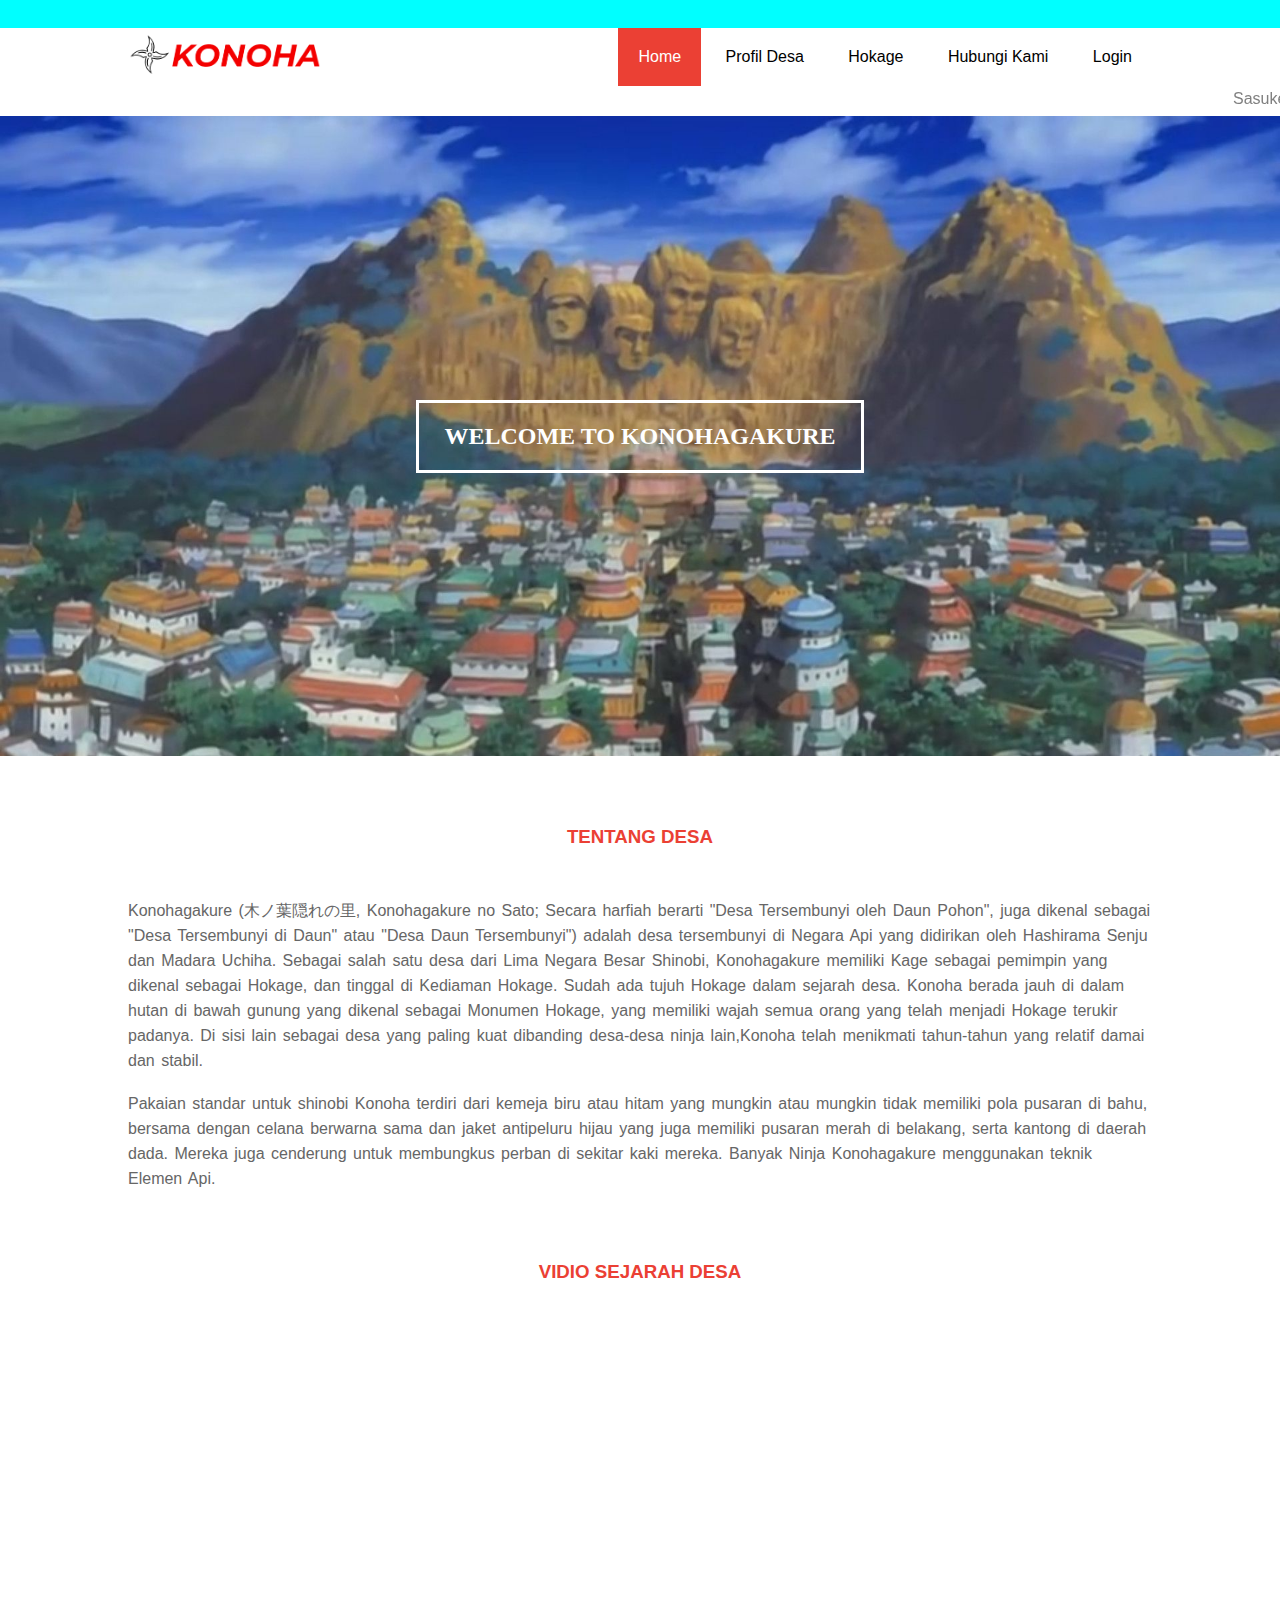
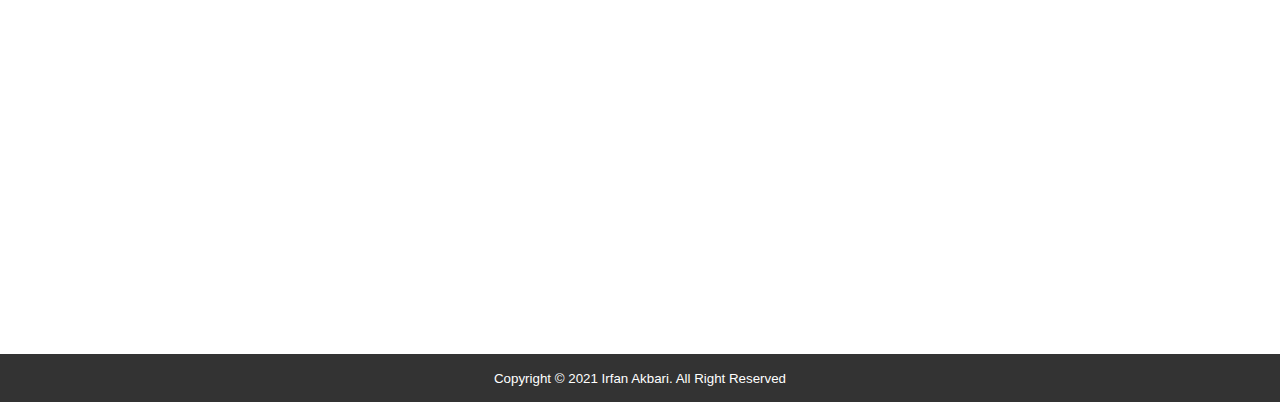
<file: index.html>
<!DOCTYPE html>
<html lang="en">
<head>
    <meta charset="UTF-8">
    <meta name="viewport" content="width=device-width, initial-scale=1.0">
    <title>Konohagakure no Sato</title>
    <link rel="icon" href="logo.ico">
    <link rel="stylesheet" href="css/style.css">
    <link rel="stylesheet" href="https://cdnjs.cloudflare.com/ajax/libs/font-awesome/5.15.1/css/all.min.css"
        integrity="sha512-+4zCK9k+qNFUR5X+cKL9EIR+ZOhtIloNl9GIKS57V1MyNsYpYcUrUeQc9vNfzsWfV28IaLL3i96P9sdNyeRssA=="
        crossorigin="anonymous" />
    <link rel="preconnect" href="https://fonts.gstatic.com">
    <link href="https://fonts.googleapis.com/css2?family=Xanh+Mono&display=swap" rel="stylesheet">
</head>

<body>
    <!-- Header -->
    <div class="medsos">
        <div class="container">
            <ul>
                <li><a href="https://facebook.com" target="_blank"><i class="fab fa-facebook"></i></a></li>
                <li><a href="https://twitter.com" target="_blank"><i class="fab fa-twitter-square"></i></a></li>
                <li><a href="mailto:irfan.akbarihabibi@gmail.com" target="_blank"><i class="fas fa-envelope"></i></a>
                </li>
            </ul>
        </div>
    </div>
    <header>
        <div class="container">
            <h1><a href="index.html"><img style="height: 45px;" src="img/lg.png" alt=""></a></h1>
            <ul>
                <li class="active"><a href="index.html"><i class="fas fa-home"></i> Home</a></li>
                <li><a href="konten/profil.html">Profil Desa</a></li>
                <li><a href="konten/hokage.html">Hokage</a></li>
                <li><a href="konten/contact.html">Hubungi Kami</a></li>
                <li><a href="konten/login.html"><i class="fas fa-user-lock"></i> Login</a></li>
            </ul>
        </div>
    </header>

    <div class="text">
        <marquee direction="left">Sasuke akan segera kembali ke desa setelah lama meninggalkan desa dan
            diperkirakan akan sampai dalam 2 minggu bersama dengan rombongan dari Desa Sunagakure, Konoha akan menjadi
            tuan rumah dalam pertemuan 5 kage yang akan di adakan selama seminggu</marquee>
    </div>

    <section class="banner">
        <h2>Welcome To Konohagakure</h2>
    </section>

    <section class="tentang">
        <div class="container">
            <h3>Tentang Desa</h3>
            <p>Konohagakure (木ノ葉隠れの里, Konohagakure no Sato; Secara harfiah berarti "Desa Tersembunyi oleh Daun Pohon",
                juga dikenal sebagai "Desa Tersembunyi di Daun" atau "Desa Daun Tersembunyi") adalah desa tersembunyi di
                Negara Api yang didirikan oleh Hashirama Senju dan Madara Uchiha. Sebagai salah satu desa dari Lima
                Negara Besar Shinobi, Konohagakure memiliki Kage sebagai pemimpin yang dikenal sebagai Hokage, dan
                tinggal di Kediaman Hokage. Sudah ada tujuh Hokage dalam sejarah desa. Konoha berada jauh di dalam hutan
                di bawah gunung yang dikenal sebagai Monumen Hokage, yang memiliki wajah semua orang yang telah menjadi
                Hokage terukir padanya. Di sisi lain sebagai desa yang paling kuat dibanding desa-desa ninja lain,Konoha
                telah menikmati tahun-tahun yang relatif damai dan stabil. </p>
            <br>
            <p>Pakaian standar untuk shinobi Konoha terdiri dari kemeja biru atau hitam yang mungkin atau mungkin tidak
                memiliki pola pusaran di bahu, bersama dengan celana berwarna sama dan jaket antipeluru hijau yang juga
                memiliki pusaran merah di belakang, serta kantong di daerah dada. Mereka juga cenderung untuk membungkus
                perban di sekitar kaki mereka. Banyak Ninja Konohagakure menggunakan teknik Elemen Api.</p>
        </div>
    </section>

    <div class="container">
        <h3>Vidio Sejarah Desa</h3>
        <iframe class="vidio" src="https://www.youtube.com/embed/kwlpAieeBno" frameborder="0"
            allow="accelerometer; autoplay; clipboard-write; encrypted-media; gyroscope; picture-in-picture"
            allowfullscreen></iframe>
    </div>

    <footer>
        <div class="container">
            <small>Copyright &copy; 2021 Irfan Akbari. All Right Reserved</small>
        </div>
    </footer>
</body>

</html>
</file>
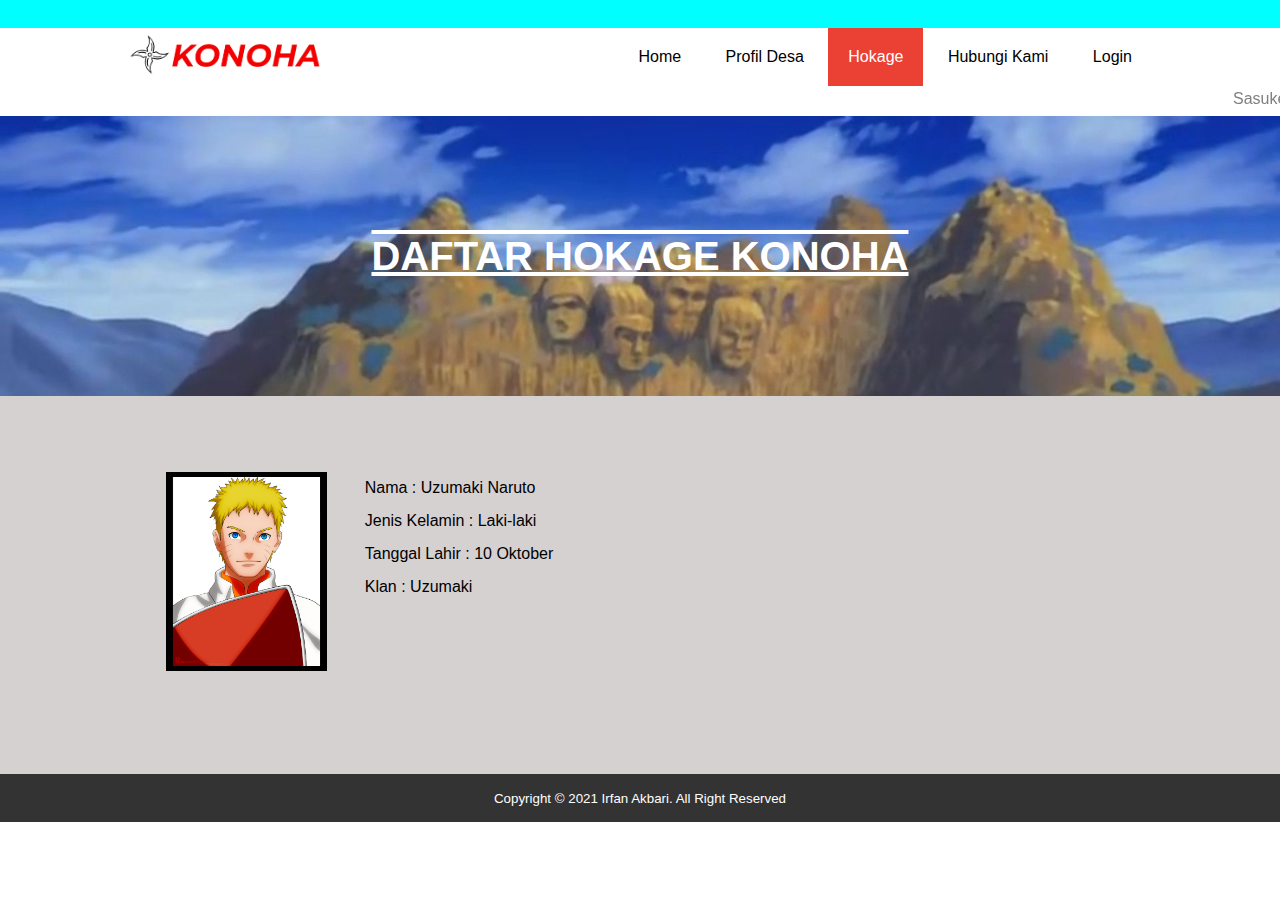
<file: konten/hokage.html>
<!DOCTYPE html>
<html lang="en">

<head>
    <meta charset="UTF-8">
    <meta name="viewport" content="width=device-width, initial-scale=1.0">
    <title>Konohagakure no Sato</title>
    <link rel="icon" href="../logo.ico">
    <link rel="stylesheet" href="../css/style.css">
    <link rel="stylesheet" href="https://cdnjs.cloudflare.com/ajax/libs/font-awesome/5.15.1/css/all.min.css"
        integrity="sha512-+4zCK9k+qNFUR5X+cKL9EIR+ZOhtIloNl9GIKS57V1MyNsYpYcUrUeQc9vNfzsWfV28IaLL3i96P9sdNyeRssA=="
        crossorigin="anonymous" />
</head>

<body>

    <!-- Header -->
    <div class="medsos">
        <div class="container">
            <ul>
                <li><a href="https://facebook.com" target="_blank"><i class="fab fa-facebook"></i></a></li>
                <li><a href="https://twitter.com" target="_blank"><i class="fab fa-twitter-square"></i></a></li>
                <li><a href="mailto:irfan.akbarihabibi@gmail.com" target="_blank"><i class="fas fa-envelope"></i></a>
                </li>
            </ul>
        </div>
    </div>
    <header>
        <div class="container">
            <h1><a href=""><img style="height: 45px;" src="../img/lg.png" alt=""></a></h1>
            <ul>
                <li><a href="../index.html"><i class="fas fa-home"></i> Home</a></li>
                <li><a href="profil.html">Profil Desa</a></li>
                <li class="active"><a href="hokage.html">Hokage</a></li>
                <li><a href="contact.html">Hubungi Kami</a></li>
                <li><a href="login.html"><i class="fas fa-user-lock"></i> Login</a></li>
            </ul>
        </div>
    </header>

    <div class="text">
        <marquee behavior="" direction="left">Sasuke akan segera kembali ke desa setelah lama meninggalkan desa dan
            diperkirakan akan sampai dalam 2 minggu bersama dengan rombongan dari Desa Sunagakure, Konoha akan menjadi
            tuan rumah dalam pertemuan 5 kage yang akan di adakan selama seminggu</marquee>
    </div>

    <section class="banner2">
        <h2>Daftar Hokage Konoha</h2>
    </section>
    <div class="body" style="height: 10cm;">
        <div class="container" style="padding-bottom: 4cm; padding-top: 1cm;">
            <div>
                <img style="width: 4cm; height: 5cm; margin: 1cm 1cm; float: left; border: 5px solid black;"
                    src="../img/7.jpg" alt="">
            </div>
            <div class="biodata">
                <ul>
                    <li>Nama : Uzumaki Naruto</li>
                    <li>Jenis Kelamin : Laki-laki</li>
                    <li>Tanggal Lahir : 10 Oktober</li>
                    <li>Klan : Uzumaki</li>
                </ul>
            </div>
        </div>
    </div>



    <footer>
        <div class="container">
            <small>Copyright &copy; 2021 Irfan Akbari. All Right Reserved</small>
        </div>
    </footer>
</body>

</html>
</file>
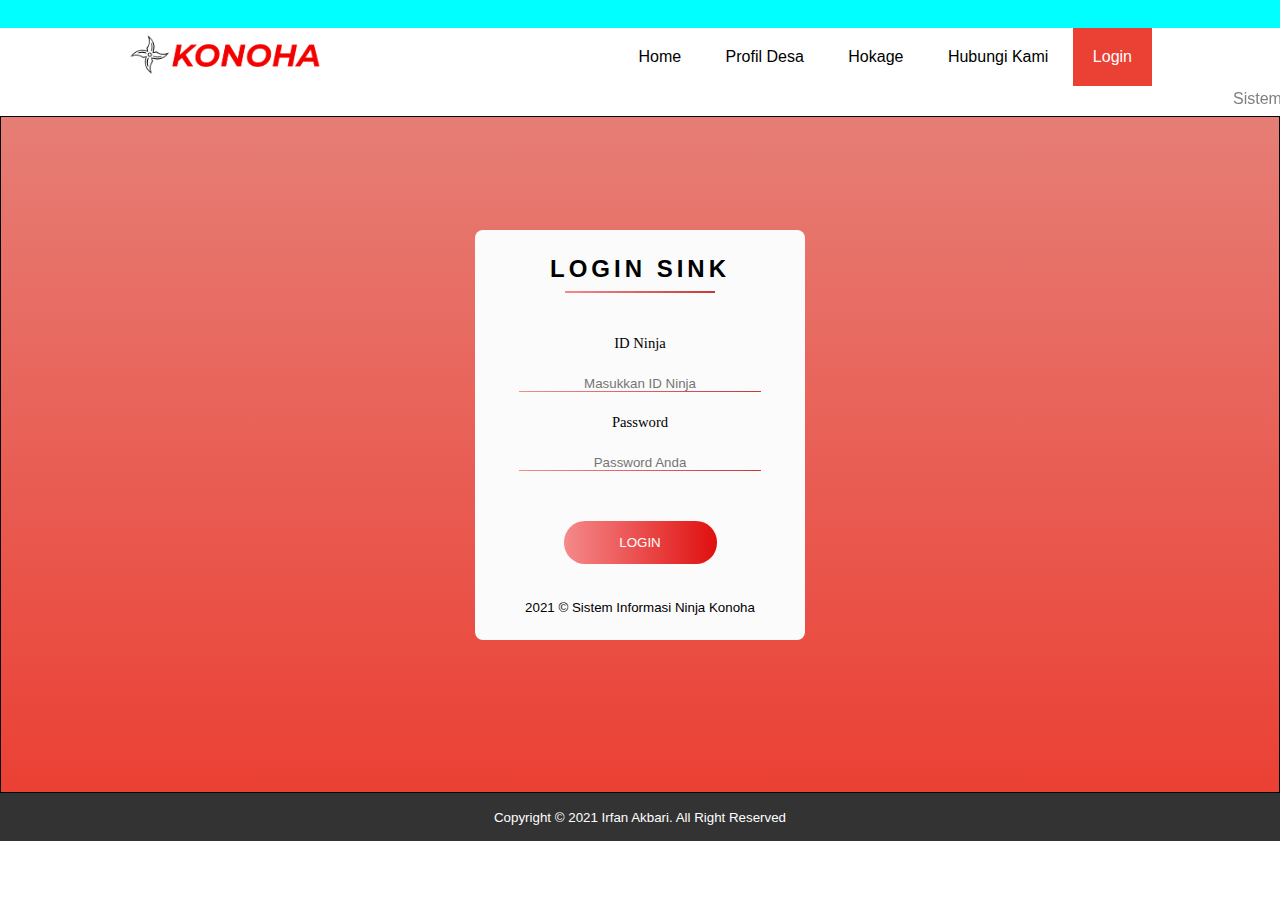
<file: konten/login.html>
<!DOCTYPE html>
<html lang="en">

<head>
    <meta charset="UTF-8">
    <meta name="viewport" content="width=device-width, initial-scale=1.0">
    <title>Konohagakure no Sato</title>
    <link rel="icon" href="../logo.ico">
    <link rel="stylesheet" href="../css/style.css">
    <link rel="stylesheet" href="https://cdnjs.cloudflare.com/ajax/libs/font-awesome/5.15.1/css/all.min.css"
        integrity="sha512-+4zCK9k+qNFUR5X+cKL9EIR+ZOhtIloNl9GIKS57V1MyNsYpYcUrUeQc9vNfzsWfV28IaLL3i96P9sdNyeRssA=="
        crossorigin="anonymous" />
    <link rel="preconnect" href="https://fonts.gstatic.com">
    <link href="https://fonts.googleapis.com/css2?family=Xanh+Mono&display=swap" rel="stylesheet">

    <style>
        .bgn {
            background: -webkit-linear-gradient(bottom, #eb4034, #e67e76);
            border: 1px solid;
        }

        label {
            font-family: 'Yeon Sung', cursive;
            font-size: 11pt;
        }

        #kotak {
            background: #fbfbfb;
            border-radius: 8px;
            height: 410px;
            margin: 3cm auto 4cm auto;
            width: 330px;
        }

        #card-content {
            padding: 12px 44px;
        }

        ::placeholder {
            text-align: center;
        }

        #card-title {
            font-family: "Raleway Thin", sans-serif;
            letter-spacing: 4px;
            padding-bottom: 23px;
            padding-top: 13px;
            text-align: center;
        }

        #tombol {
            background: -webkit-linear-gradient(right, #e00f0f, #f58a8a);
            border: none;
            border-radius: 21px;
            color: white;
            height: 43px;
            margin: 0 auto;
            margin-top: 50px;
            transition: 0.25s;
            width: 153px;
            cursor: pointer;
        }

        #tombol:hover {
            box-shadow: 0px 1px 18px #e00f0f;
        }

        .form {
            align-items: left;
            display: flex;
            flex-direction: column;
        }

        .garis-kotak {
            background: -webkit-linear-gradient(right, #c73838, #f58a8a);
            height: 1px;
            width: 100%;
        }

        .form-content {
            background: #fbfbfb;
            border: none;
            outline: none;
            padding-top: 14px;
        }

        .garis {
            background: -webkit-linear-gradient(right, #c73838, #f58a8a);
            height: 2px;
            margin: 8px auto 6px auto;
            width: 150px;
        }
    </style>


</head>

<body>
    <!-- Header -->
    <div class="medsos">
        <div class="container">
            <ul>
                <li><a href="https://facebook.com" target="_blank"><i class="fab fa-facebook"></i></a></li>
                <li><a href="https://twitter.com" target="_blank"><i class="fab fa-twitter-square"></i></a></li>
                <li><a href="mailto:irfan.akbarihabibi@gmail.com" target="_blank"><i class="fas fa-envelope"></i></a>
                </li>
            </ul>
        </div>
    </div>
    <header>
        <div class="container">
            <h1><a href=""><img style="height: 45px;" src="../img/lg.png" alt=""></a></h1>
            <ul>
                <li><a href="../index.html"><i class="fas fa-home"></i> Home</a></li>
                <li><a href="profil.html">Profil Desa</a></li>
                <li><a href="hokage.html">Hokage</a></li>
                <li><a href="contact.html">Hubungi Kami</a></li>
                <li class="active"><a href="login.html"><i class="fas fa-user-lock"></i> Login</a></li>
            </ul>
        </div>
    </header>

    <div class="text">
        <marquee behavior="" direction="left">Sistem Informasi Ninja Konoha (SINK) Merupakan aplikasi berbasis website
            yang dibuat untuk para ninja desa konoha supaya mempermudah dalam me-manajemen misi dan tugas desa, serta
            melihat status pencapaian misi ninja dan misi khusus</marquee>
    </div>
    <div class="bgn">
        <div id="kotak">
            <div id="card-content">
                <div id="card-title">
                    <h2>LOGIN SINK</h2>
                    <div class="garis"></div>
                </div>
                <form method="post" class="form">
                    <label for="id-ninja" style="padding-top:13px">
                        ID Ninja
                    </label>
                    <input id="id-ninja" class="form-content" type="idninja" name="idninja"
                        placeholder="Masukkan ID Ninja" required />
                    <div class="garis-kotak"></div>
                    <label for="password" style="padding-top:22px">Password
                    </label>
                    <input id="password" class="form-content" type="password" name="password"
                        placeholder="Password Anda" required />
                    <div class="garis-kotak"></div>
                    <input id="tombol" type="submit" name="submit" value="LOGIN" /> <br> <br>
                    <small style="text-align: center;">2021 &copy; Sistem Informasi Ninja Konoha </small>
                </form>
            </div>
        </div>
    </div>
    <footer>
        <div class="container">
            <small>Copyright &copy; 2021 Irfan Akbari. All Right Reserved</small>
        </div>
    </footer>
</body>

</html>
</file>
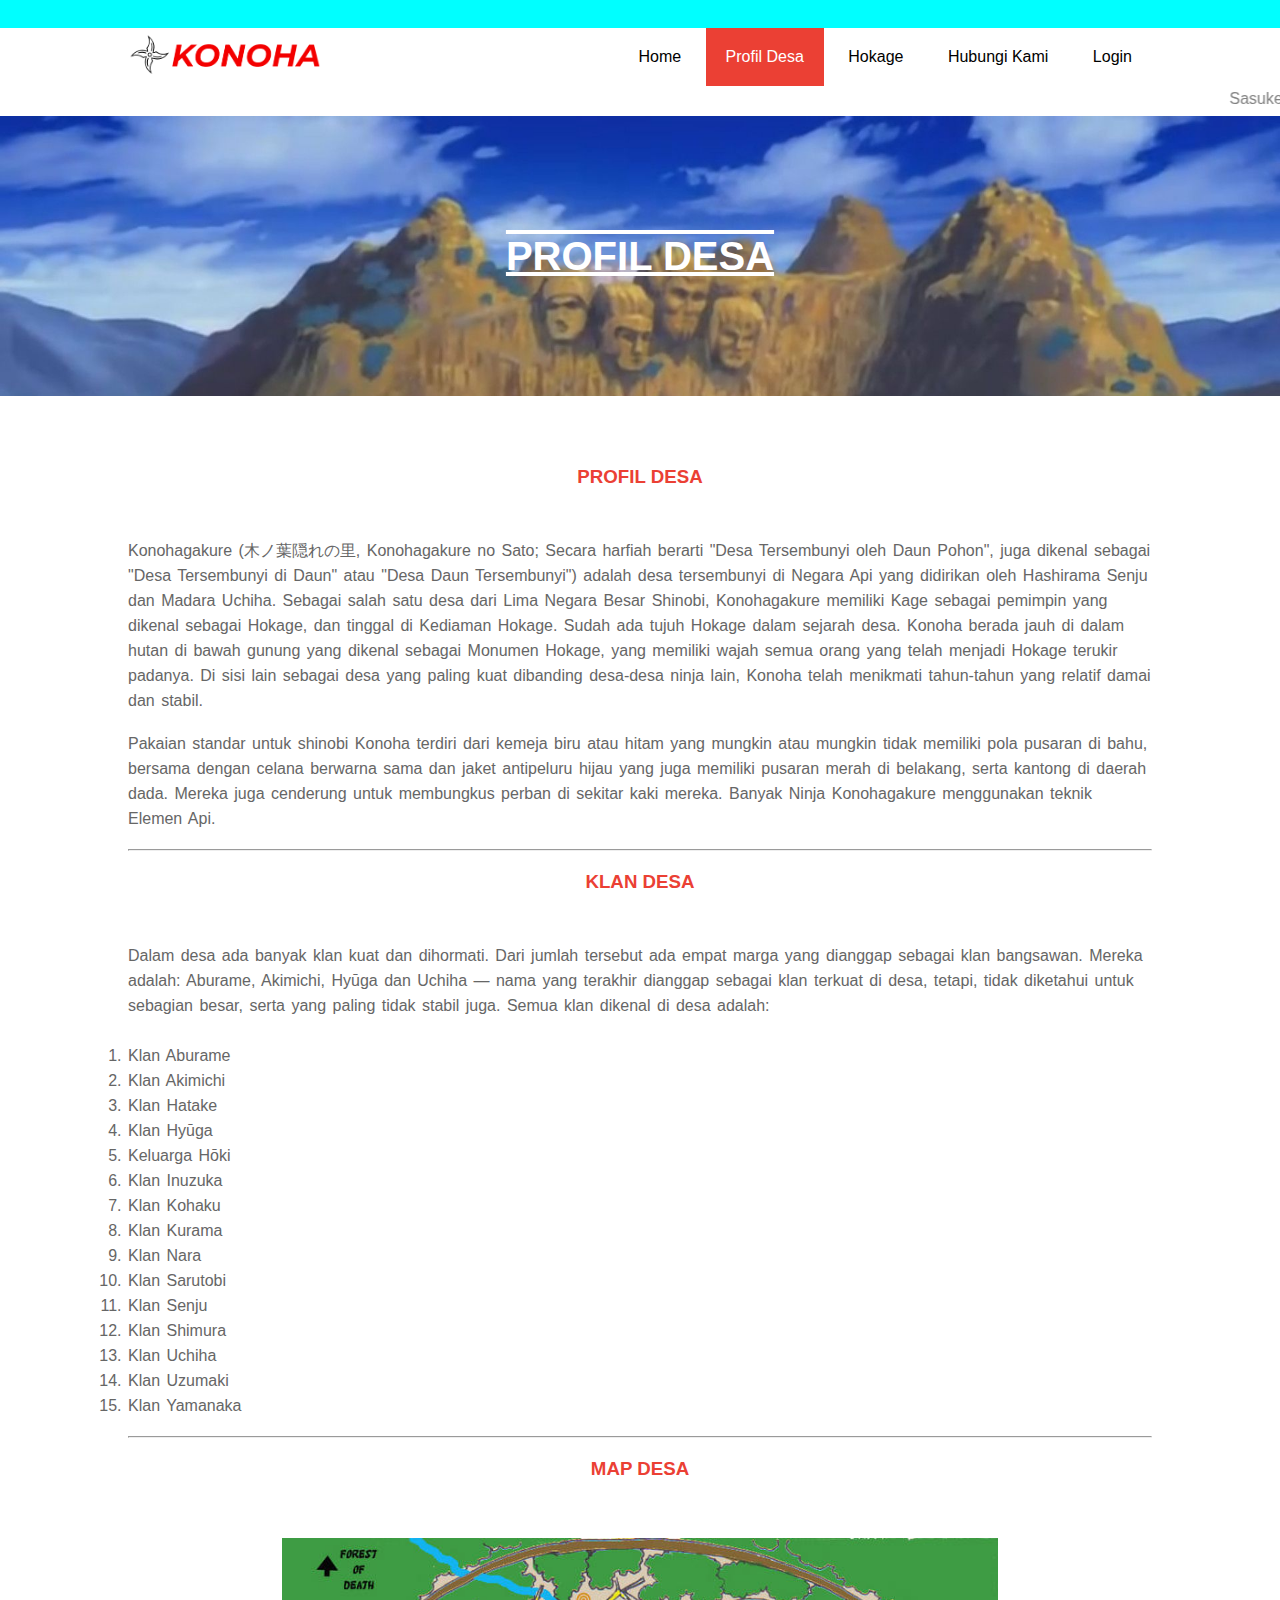
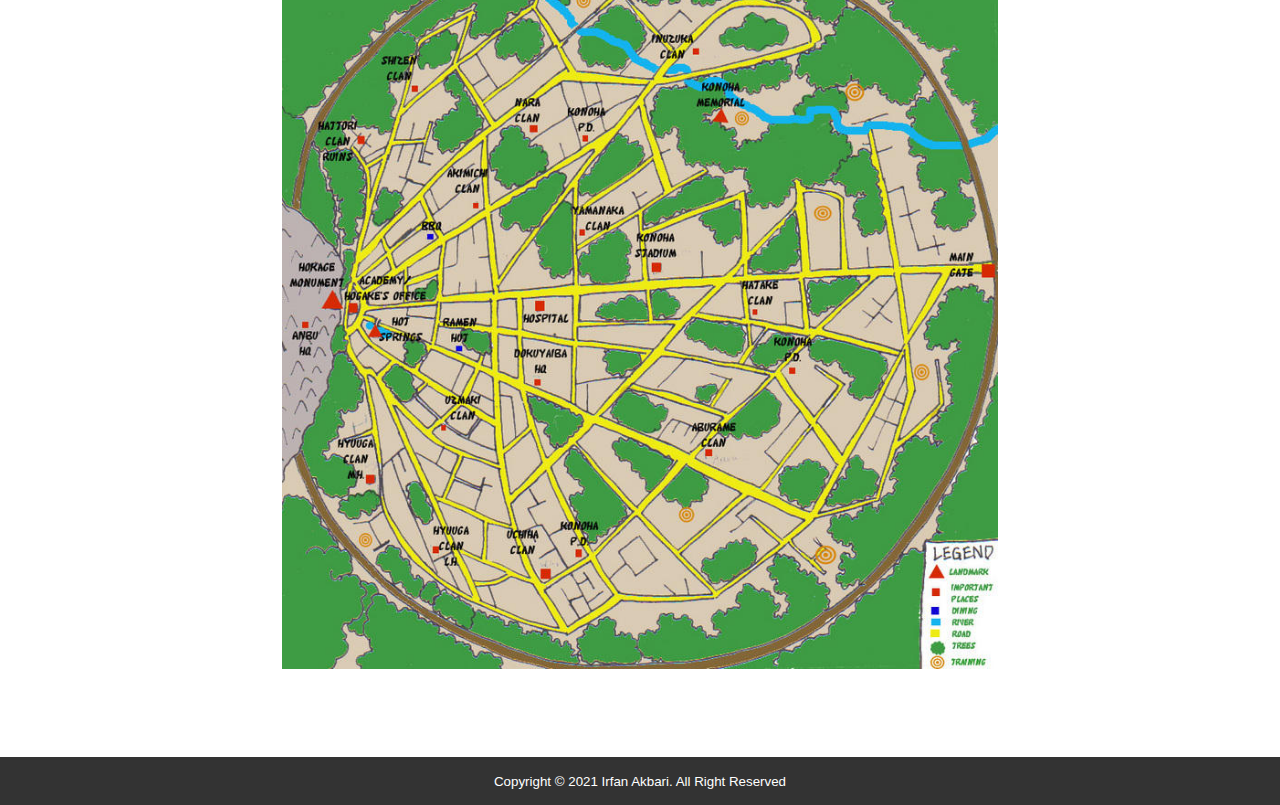
<file: konten/profil.html>
<!DOCTYPE html>
<html lang="en">

<head>
    <meta charset="UTF-8">
    <meta name="viewport" content="width=device-width, initial-scale=1.0">
    <title>Konohagakure no Sato</title>
    <link rel="icon" href="../logo.ico">
    <link rel="stylesheet" href="../css/style.css">
    <link rel="stylesheet" href="https://cdnjs.cloudflare.com/ajax/libs/font-awesome/5.15.1/css/all.min.css"
        integrity="sha512-+4zCK9k+qNFUR5X+cKL9EIR+ZOhtIloNl9GIKS57V1MyNsYpYcUrUeQc9vNfzsWfV28IaLL3i96P9sdNyeRssA=="
        crossorigin="anonymous" />
</head>

<body>

    <!-- Header -->
    <div class="medsos">
        <div class="container">
            <ul>
                <li><a href="https://facebook.com" target="_blank"><i class="fab fa-facebook"></i></a></li>
                <li><a href="https://twitter.com" target="_blank"><i class="fab fa-twitter-square"></i></a></li>
                <li><a href="mailto:irfan.akbarihabibi@gmail.com" target="_blank"><i class="fas fa-envelope"></i></a>
                </li>
            </ul>
        </div>
    </div>
    <header>
        <div class="container">
            <h1><a href=""><img style="height: 45px;" src="../img/lg.png" alt=""></a></h1>
            <ul>
                <li><a href="../index.html"><i class="fas fa-home"></i> Home</a></li>
                <li class="active"><a href="profil.html">Profil Desa</a></li>
                <li><a href="hokage.html">Hokage</a></li>
                <li><a href="contact.html">Hubungi Kami</a></li>
                <li><a href="login.html"><i class="fas fa-user-lock"></i> Login</a></li>
            </ul>
        </div>
    </header>

    <div class="text">
        <marquee behavior="" direction="left">Sasuke akan segera kembali ke desa setelah lama meninggalkan desa dan
            diperkirakan akan sampai dalam 2 minggu bersama dengan rombongan dari Desa Sunagakure, Konoha akan menjadi
            tuan rumah dalam pertemuan 5 kage yang akan di adakan selama seminggu</marquee>
    </div>

    <section class="banner2">
        <h2>Profil Desa</h2>
    </section>

    <section class="profil">
        <div class="container">
            <h3>Profil Desa</h3>
            <p>Konohagakure (木ノ葉隠れの里, Konohagakure no Sato; Secara harfiah berarti "Desa Tersembunyi oleh Daun Pohon",
                juga dikenal sebagai "Desa Tersembunyi di Daun" atau "Desa Daun Tersembunyi") adalah desa tersembunyi di
                Negara Api yang didirikan oleh Hashirama Senju dan Madara Uchiha. Sebagai salah satu desa dari Lima
                Negara Besar Shinobi, Konohagakure memiliki Kage sebagai pemimpin yang dikenal sebagai Hokage, dan
                tinggal di Kediaman Hokage. Sudah ada tujuh Hokage dalam sejarah desa. Konoha berada jauh di dalam hutan
                di bawah gunung yang dikenal sebagai Monumen Hokage, yang memiliki wajah semua orang yang telah menjadi
                Hokage terukir padanya. Di sisi lain sebagai desa yang paling kuat dibanding desa-desa ninja lain,
                Konoha telah menikmati tahun-tahun yang relatif damai dan stabil.</p>
            <br>
            <p>Pakaian standar untuk shinobi Konoha terdiri dari kemeja biru atau hitam yang mungkin atau mungkin tidak
                memiliki pola pusaran di bahu, bersama dengan celana berwarna sama dan jaket antipeluru hijau yang juga
                memiliki pusaran merah di belakang, serta kantong di daerah dada. Mereka juga cenderung untuk membungkus
                perban di sekitar kaki mereka. Banyak Ninja Konohagakure menggunakan teknik Elemen Api.</p>
            <br>
            <hr>

            <h3>Klan Desa</h3>
            <p>Dalam desa ada banyak klan kuat dan dihormati. Dari jumlah tersebut ada empat marga yang dianggap sebagai
                klan bangsawan. Mereka adalah: Aburame, Akimichi, Hyūga dan Uchiha — nama yang terakhir dianggap sebagai
                klan terkuat di desa, tetapi, tidak diketahui untuk sebagian besar, serta yang paling tidak stabil juga.
                Semua klan dikenal di desa adalah:
                <br>
                <br>
            <ol class="list">
                <li>Klan Aburame</li>
                <li>Klan Akimichi</li>
                <li>Klan Hatake</li>
                <li>Klan Hyūga</li>
                <li>Keluarga Hōki</li>
                <li>Klan Inuzuka</li>
                <li>Klan Kohaku</li>
                <li>Klan Kurama</li>
                <li>Klan Nara</li>
                <li>Klan Sarutobi</li>
                <li>Klan Senju</li>
                <li>Klan Shimura</li>
                <li>Klan Uchiha</li>
                <li>Klan Uzumaki</li>
                <li>Klan Yamanaka</li>
            </ol>
            </p>
            <br>
            <hr>
            <h3>Map Desa</h3>
            <img style="display: block; margin: 1cm auto; width: 70%; height: 70%;" src="../img/map.jpg" alt="">
        </div>

    </section>

    <footer>
        <div class="container">
            <small>Copyright &copy; 2021 Irfan Akbari. All Right Reserved</small>
        </div>
    </footer>
</body>

</html>
</file>
<file: css/style.css>
* {
    padding: 0;
    margin: 0;
    font-family: sans-serif;
}

a{
    color: inherit;
    text-decoration: none;
}

.medsos {
    padding: 5px 0;
    background-color: #eb4034;
}

.medsos:hover {
    transition-duration: 2s;
    background-color: aqua;
}

.medsos ul li {
    display: inline-block;
    color: white;
    margin-right: 12px;
}

.container {
    width: 80%;
    margin: 0 auto;
}

header h1 {
    float: left;
    padding-top: 5px;
    padding-bottom: 0;
    
}

header ul {
    float: right;
}

header ul li {
    display: inline-block;
}

header ul li a {
    display: inline-block;
    padding: 20px 20px;
}

header ul li a:hover {
    transition-duration: 700ms;
    background-color: #eb4034;
    color: white;
}

.active {
    background-color: #eb4034;
    color: white;
}

marquee {
    color: white;
    font-family: 'Ubuntu', sans-serif;
    padding: 4px 0;
    color: grey;
}

marquee:hover {
    transition-duration: 500ms;
    background-color: #eb4034;
    color: white;
}

.banner {
    height: 60vh;
    background-image: url(../img/bg.jpg);
    background-size: cover;
    display: flex;
    justify-content: center;
    align-items: center;
    position: relative;
}

.banner2 {
    height: 20vh;
    background-image: url(../img/bg.jpg);
    background-size: cover;
    display: flex;
    justify-content: center;
    align-items: center;
    position: relative;
}

.banner h2 {
    text-transform: uppercase;
    color: white;
    padding: 20px 25px;
    border: 3px solid white;
    font-family:  'Yeon Sung', cursive;
}

.banner2 h2 {
    text-transform: uppercase;
    color: white;
    padding: 15px 25px;
    font-size: 40px;
    text-decoration: overline underline;
}

section {
    padding: 50px 0;
}
section h3, div h3 {
    text-transform: uppercase;
    text-align: center;
    padding: 20px 0;
    color: #eb4034;
    margin-bottom: 30px;
}

.tentang p, .profil p{
    color: #666;
    word-spacing: 2px;
    line-height: 25px;
}

.list {
    color: #666;
    word-spacing: 2px;
    line-height: 25px;
}

footer {
    padding: 15px 0;
    background-color: #333;
    color: white;
    text-align: center;
}

label {
    text-align: center;
    margin-bottom: 10px;
}

.vidio {
    display: block;
    margin: 2cm auto;
    width: 1000px; 
    height: 500px;
}

.reset {
    background-color: #eb4034;
    border: none;
}

.biodata {
    padding-top: 0.8cm;
}

.biodata ul li {
    list-style-type: none;
    margin-top: 15px;
}

.body {
    background-color: rgb(214, 209, 209);
}

@media screen and (max-width:720px){

    header ul li a {
        padding: 10px 10px;
        font-size: 15px;
    }

    .container {
        width: 90%;
        margin:0 28px;
    }

    header h1 {
        margin-left: 150px;
        padding-top: 5px;
        padding-bottom: 0; 
    }

    .btn {
        width: 4cm;
        margin: 5px 2px;
        color: white;
        font-size: 15px;
    }

    .vidio {
        width: 420px; 
        height: 300px;
    }
  
}
</file>
